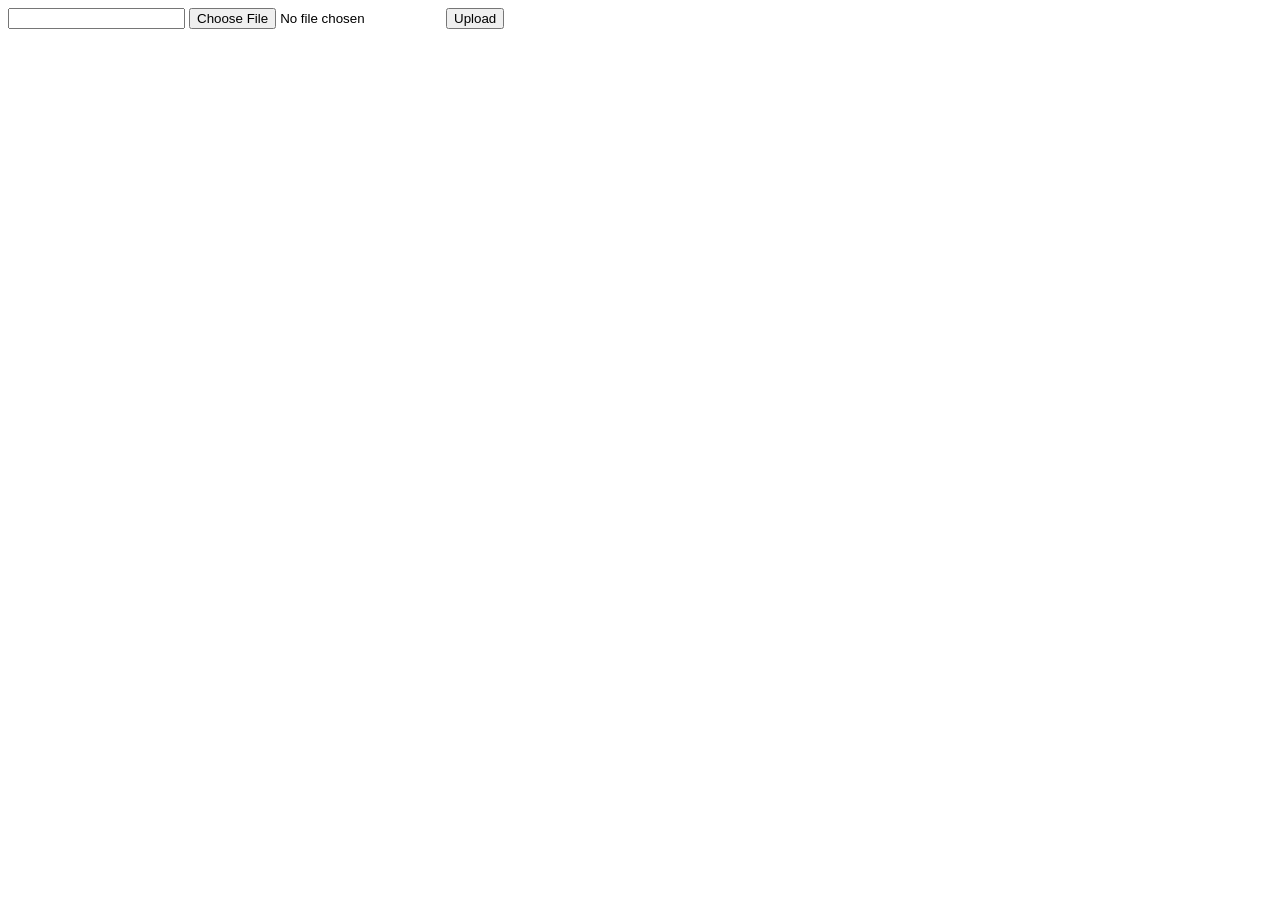
<file: web/formUpload.html>
<html>
	<body>
		<form action="upload" method="post" enctype="multipart/form-data">
			<input type="text" name="texto">
			<input type="file" name="arquivo">
			<input type="submit" value="Upload">
		</form>
	</body>
</html>
</file>
